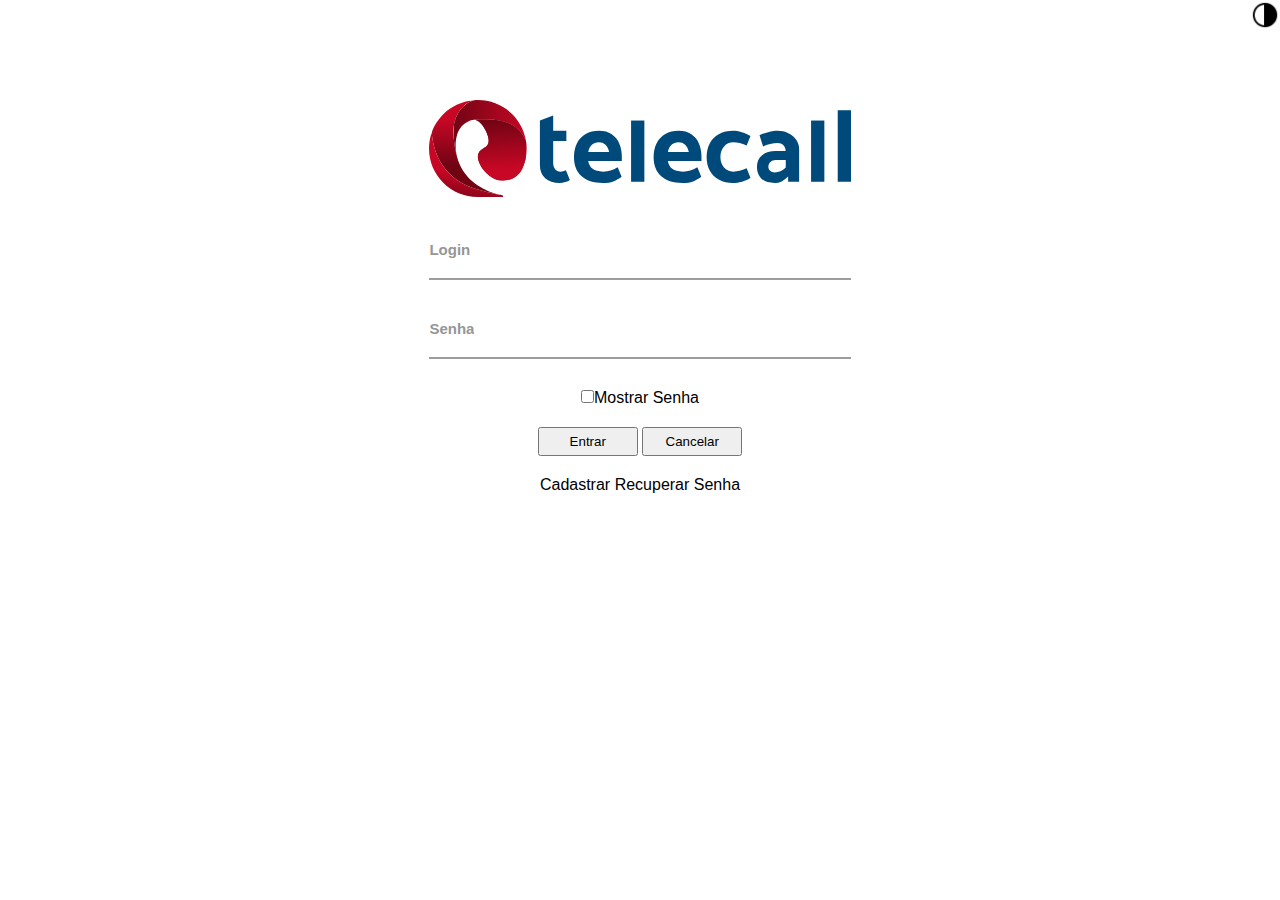
<file: TRABALHOFACUL/index.html>
<!DOCTYPE html>
<html lang="pt-br">
<head>
    <meta charset="UTF-8">
    <meta name="viewport" content="width=device-width, initial-scale=1.0">
    <title>Telecall</title>
    <link rel="stylesheet" href="estilo/css/style.css">
    <link href="https://cdn.jsdelivr.net/npm/bootstrap@5.3.2/dist/css/bootstrap.min.css" rel="stylesheet" integrity="sha384-T3c6CoIi6uLrA9TneNEoa7RxnatzjcDSCmG1MXxSR1GAsXEV/Dwwykc2MPK8M2HN" crossorigin="anonymous">
</head>
<body> 
    <!---------------------------- BOTÕES DE ACESSIBILIDADE------------------------------>
    <div class="btn-acessibilidade">
        <button onclick="myFunction()"><img src="./img/modo-escuro.png" alt="modo noturno"></button>
    <!-- <button onclick="letra()"><img src="acessibilidade.png" alt="modo letra alta"></button> --------->
    </div>

    <!--------------------------------------FORMULÁRIO---------------------------------------------------->
    <form>
        <img src="./img/telecall.svg" alt="telecall logo">
            <div class="input-form">
                <input type="text" name="login"  class="inputs" required>
                <label for="login">Login</label>
            </div>

            <div class="input-form">
                <input type="password" name="senha"  id="senha" class="inputs" required>
                <label for="senha">Senha</label>
           </div>
    <!--------------------------------------MOSTRAR SENHA------------------------------------------------->
           <div class="input-check">
                <input type="checkbox" name="mstrSenha" id="check">Mostrar Senha <br>
           </div>
    <!--------------------------------------BOTÕES DE CADASTRO-------------------------------------------->
            <div class="bnt-form">
                <a href="cadastrar.html"><input type="submit" value="Entrar" class="btn btn-danger"></a>
                <input type="reset" value="Cancelar" class="btn btn-danger">
            </div>
    <!--------------------------------------LINKS DE NAEGAÇÃO--------------------------------------------->
            <div class="links-form">
                <a href="cadastrar.html">Cadastrar</a>
                <a href="#recuperarSenha">Recuperar Senha</a>
            </div>

    </form>
    <!--------------------------------------SCRIPT-------------------------------------------------------->
<script src="./script/acessibilidade.js"></script>
<script>
    const senha = document.getElementById("senha");
    const check = document.getElementById("check");

    check.onchange = function(e)    {
        senha.type = check.checked ? "text" : "password";
    };
</script>
</body>
</html>
</file>
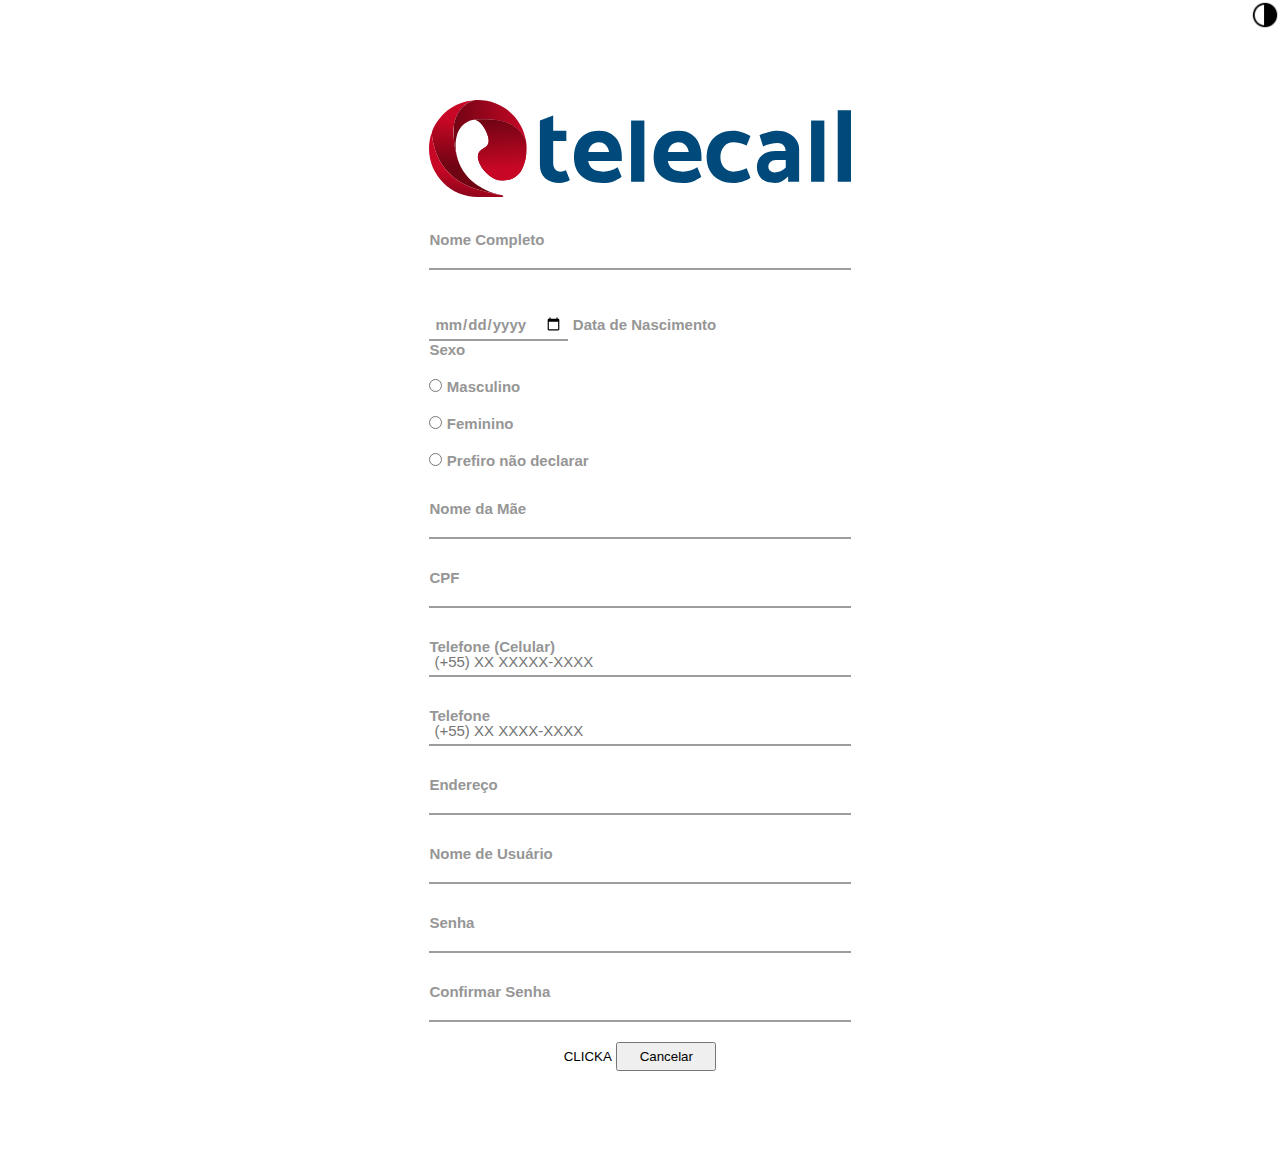
<file: TRABALHOFACUL/cadastrar.html>
<!DOCTYPE html>
<html lang="pt-">
<head>
    <meta charset="UTF-8">
    <meta name="viewport" content="width=device-width, initial-scale=1.0">
    <link rel="stylesheet" href="estilo/css/style1.css">
    <link href="https://cdn.jsdelivr.net/npm/bootstrap@5.3.2/dist/css/bootstrap.min.css" rel="stylesheet" integrity="sha384-T3c6CoIi6uLrA9TneNEoa7RxnatzjcDSCmG1MXxSR1GAsXEV/Dwwykc2MPK8M2HN" crossorigin="anonymous">
    <title>Cadastro</title>
</head>
<body>
     <!---------------------------- BOTÕES DE ACESSIBILIDADE--------------------------------------------->
     <div class="btn-acessibilidade">
        <button onclick="myFunction()"><img src="./img/modo-escuro.png" alt="modo noturno"></button>
    <!--<button onclick="letra()"><img src="acessibilidade.png" alt="modo letra alta"></button> --------->
    </div>
    <form>
        <img src="./img/telecall.svg" class="telecall">
            <div class="input-form">
                <input type="text" name="nome" id="camponome" class="inputs" minlength="15" maxlength="60" required>
                <label id="labelNome" for="nome">Nome Completo</label>
            </div>
            <div class="input-date">
                <input type="date" name="data" required >
                <label for="data">Data de Nascimento</label>
            </div>

            <div class="input-radius">
                <label for="sexo">Sexo</label><br>
                <input type="radio" name="sexo" id="masculino" value="masculino">
                <label for="masculino">Masculino</label>
            </div>
            <div class="input-radius">
                <input type="radio" name="sexo" id="feminino" value="feminino">
                <label for="feminino">Feminino</label>
            </div>
            <div class="input-radius">
                <input type="radio" name="sexo" id="pnd" value="pnd">
                <label for="pnd">Prefiro não declarar</label>
            </div>
            <div class="input-form">
                <input type="text" id="campomae" name="materno" required class="inputs">
                <label id="labelmae" for="materno">Nome da Mãe</label>
            </div>
            <div class="input-form">
                <input type="text" id="campocpf" name="cpf" autocomplete="off" maxlength="14" required class="inputs">
                <label id="labelcpf" for="cpf">CPF</label>
            </div>
            <div class="input-form">
                <input type="text" id="campocel" name="celular" placeholder="(+55) XX XXXXX-XXXX" maxlength="19" required class="inputs">
                <label id="labelcel" for="celular">Telefone (Celular)</label>
            </div>
            <div class="input-form">
                <input type="text" id="campotel" name="telefone" placeholder="(+55) XX XXXX-XXXX" maxlength="18" required class="inputs">
                <label id="labeltel" for="telefone">Telefone</label>
            </div>
            <div class="input-form">
                <input type="text" id="campoend" name="endereco" required class="inputs">
                <label id="labelend" for="endereco">Endereço</label>
            </div>
            <div class="input-form">
                <input type="text"  id="campouser" name="usuario" maxlength="6" required class="inputs">
                <label id="labeluser" for="usuario">Nome de Usuário</label>
            </div>
            <div class="input-form">
                <input type="password" id="camposenha" name="senha" autocomplete="off" required class="inputs">
                <label id="labelsenha" for="senha">Senha</label>
            </div>
            <div class="input-form">
                <input type="password" id="confirmsenha" name="conf_senha" autocomplete="off" required class="inputs">
                <label id="labelconfirm" for="conf_senha">Confirmar Senha</label>
            </div>

<!--------------------------------------BOTÕES DE CADASTRO-------------------------------------------->
            <div class="bnt-form">
                <button onclick="cadastrar()">CLICKA</button>
                <input type="reset" value="Cancelar" class="btn btn-danger">
            </div>

<!--------------------------------------SCRIPT-------------------------------------------------------->
        </form>
        <script src="./script/acessibilidade.js"></script>
        <script src="./script/regex.js"></script>
    </body>
</html>
</file>
<file: TRABALHOFACUL/estilo/css/style.css>
*{
    overflow: hidden;
    padding: 0;
    margin: 0;
    box-sizing: border-box;
    font-family: Verdana, Tahoma, sans-serif;
}

body{
    width: 100%;
    display: flex;
    align-items: center;
    justify-content: center;
    background-color: white;
    color: black;
    transition: background-color 1s ease-in-out;
}

form{
    padding: 100px;
}

input{
    padding: 5px;
}

.input-form{
    width: 100%;
    margin: 30px 0px;
    position: relative;
}

.input-form label{
    margin-top: 10px;
    font-size: 15px;
    font-weight: bold;
    position: absolute;
    left: 0;
    color: rgb(150, 150, 150);
    cursor: text;
    transition: 0.5s ease-in-out;
}

.input-form .inputs{
    width: 100%;
    color: rgb(150, 150, 150);
    border: 0;
    border-bottom: 2px solid rgb(158, 157, 157);
    outline: 0;
    margin-top: 20px;
    font-size: 15px;
    transition: 1s ease-in-out;
}

/* PARA FOCAR UMA LINHA QUANDO CLICADA */
.input-form .inputs:focus,
.input-form .inputs:valid{
    border-bottom: 2px solid rgb(168, 12, 12);
}

/* PARA LABEL DO INPUT TRANSITAR QUANDO O INPUT FOR CLICADO */
.input-form .inputs:focus ~ label,
.input-form .inputs:valid ~ label{
    transform: translateY(-15px);
}

.input-check{
    padding-bottom: 20px;
    text-align: center;
}

.input-check input{
    transition: font-size 0.5s ease;
}

input[type='checkbox'] {
    accent-color: rgb(30, 17, 206);
}
  
.bnt-form input[type="submit"],
.bnt-form input[type="reset"] {
    width: 100px; 
}

.links-form {
    padding-top: 20px;
    text-align: center;
}

.links-form a{
    padding-top: 5px;
    color: black; 
    text-decoration: none;
    margin-right: 20px;
    margin-left: 20px;
    text-align: center; 
    margin: 10px 0;
    transition: 1s ease-in-out;
}

a:hover {
    color: rgb(168, 12, 12);
}

.bnt-form{
    text-align: center;
}

/* .acessivel{
    font-size: 30px;
    font-weight: bold;
    line-height: 1.5;
} 
*/

/* MODO ESCURO */
.dark-mode {
    background-color: #1A1A1A;
    color: white;
  }

.dark-mode .inputs{
    background-color: #1A1A1A;
    color: white;
    border-bottom: 2px solid rgb(255, 255, 255);
    transition: 1s ease-in-out;
}

.dark-mode .input-form label{   
    color: white;
}

.dark-mode .links-form a{
    color: white;
}

button {
    background: transparent;
    border: none;
    padding: 0;
    cursor: pointer;
}

  /* Redimensione os ícones */
button img {
    width: 30px;
    height: 30px;
}

  /* Posicione os botões no canto superior direito */
  .btn-acessibilidade {
    position: absolute;
    top: 0;
    right: 0;
  }
</file>
<file: TRABALHOFACUL/estilo/css/style1.css>
*{
    padding: 0;
    margin: 0;
    box-sizing: border-box;
    font-family: Verdana, Tahoma, sans-serif;
}

body{
    width: 100%;
    display: flex;
    align-items: center;
    justify-content: center;
    background-color: white;
    color: black;
    transition: background-color 1s ease-in-out;
}

form{
    padding: 100px;
}

input{
    padding: 5px;
}

.input-form{
    width: 100%;
    margin: 20px 0px;
    position: relative;
}

.input-form label{
    margin-top: 10px;
    font-size: 15px;
    font-weight: bold;
    position: absolute;
    left: 0;
    color: rgb(150, 150, 150);
    cursor: text;
    transition: 0.5s ease-in-out;
}

.input-form .inputs{
    width: 100%;
    color: rgb(150, 150, 150);
    border: 0;
    border-bottom: 2px solid rgb(158, 157, 157);
    outline: 0;
    margin-top: 20px;
    font-size: 15px;
    transition: 1s ease-in-out;
}

/* PARA FOCAR UMA LINHA QUANDO CLICADA */
.input-form .inputs:focus,
.input-form .inputs:valid{
    border-bottom: 2px solid rgb(168, 12, 12);
}

/* PARA LABEL DO INPUT TRANSITAR QUANDO O INPUT FOR CLICADO */
.input-form .inputs:focus ~ label,
.input-form .inputs:valid ~ label{
    transform: translateY(-15px);
}

.bnt-form input[type="submit"],
.bnt-form input[type="reset"] {
    width: 100px; 
}

.links-form {
    padding-top: 20px;
    text-align: center;
}

.links-form a{
    padding-top: 5px;
    color: black; 
    text-decoration: none;
    margin-right: 20px;
    margin-left: 20px;
    text-align: center; 
    margin: 10px 0;
    transition: 1s ease-in-out;
}

a:hover {
    color: rgb(168, 12, 12);
}

.bnt-form{
    text-align: center;
}

/* .acessivel{
    font-size: 30px;
    font-weight: bold;
    line-height: 1.5;
} 
*/

/* MODO ESCURO */
.dark-mode {
    background-color: #1A1A1A;
    color: white;
  }

.dark-mode .inputs{
    background-color:#1A1A1A;
    color: white;
    border-bottom: 2px solid rgb(255, 255, 255);
    transition: 1s ease-in-out;
}

.dark-mode .input-form label{   
    color: white;
}

.dark-mode .links-form a{
    color: white;
}

button {
    background: transparent;
    border: none;
    padding: 0;
    cursor: pointer;
}

  /* Redimensione os ícones */
button img {
    width: 30px;
    height: 30px;
}

  /* Posicione os botões no canto superior direito */
  .btn-acessibilidade {
    position: absolute;
    top: 0;
    right: 0;
  }


.input-date label, .input-date input[type="date"] {
    margin-top: 10px;
    font-size: 15px;
    font-weight: bold;
    position: relative;
    left: 0;
    color: rgb(150, 150, 150);
    cursor: text;
    transition: 0.5s ease-in-out;
}

.input-date input[type="date"] {
    border: 0;
    border-bottom: 2px solid rgb(158, 157, 157);
    outline: 0;
    margin-top: 20px;
    font-size: 15px;
    transition: 1s ease-in-out;
}

/* Para focar o input do tipo "date" quando clicado */
.input-date input[type="date"]:focus {
    border-bottom: 2px solid rgb(168, 12, 12);
}

.input-radius label, .input-radius input[type="radio"] {
    margin-top: 10px;
    font-size: 15px;
    font-weight: bold;
    position: relative;
    left: 0;
    color: rgb(150, 150, 150);
    cursor: pointer;
    transition: 0.5s ease-in-out;
}

.input-radius input[type="radio"] {
    border: 0;
    border-bottom: 2px solid rgb(150, 150, 150);
    outline: 0;
    margin-top: 20px;
    font-size: 15px;
}
</file>
